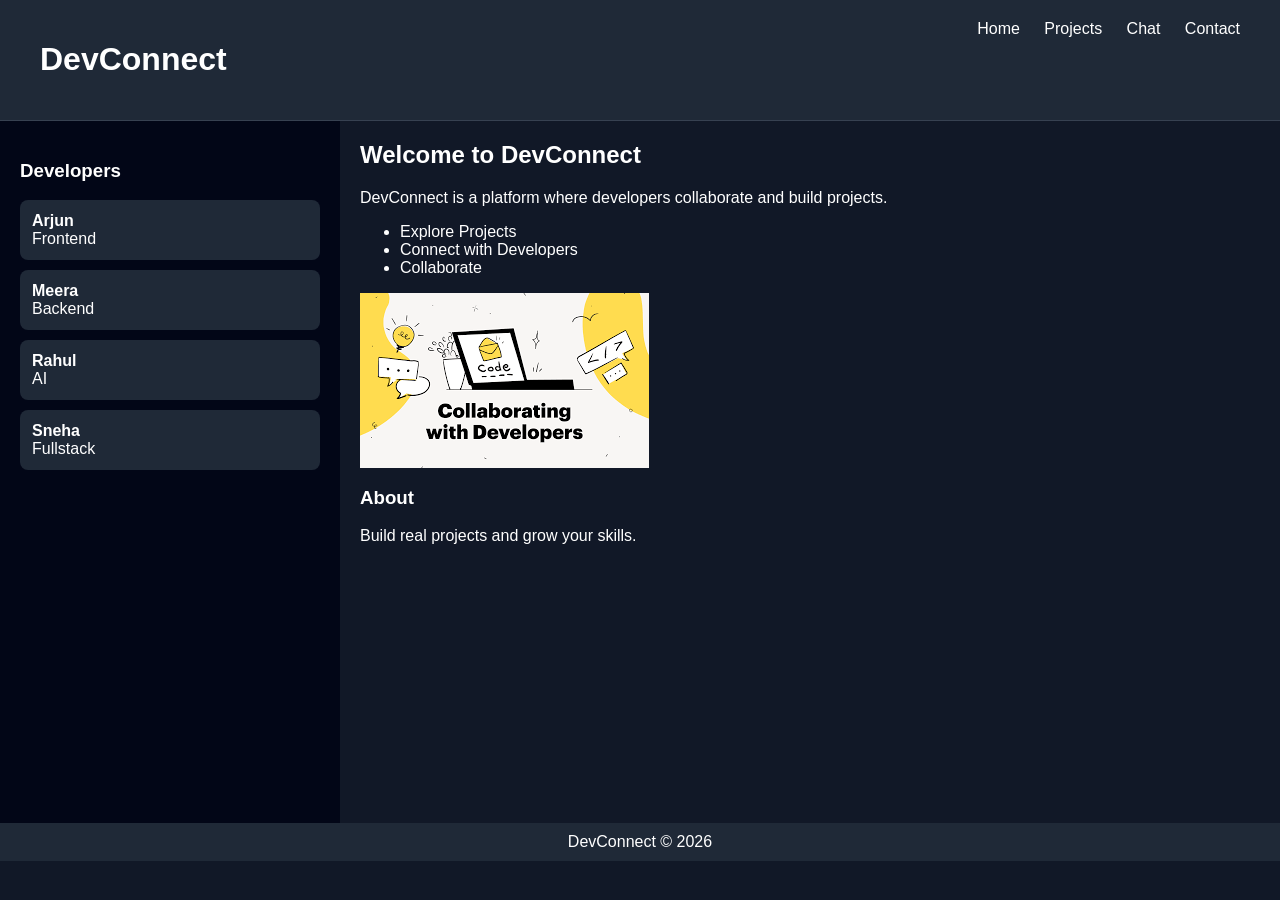
<file: index.html>
<!DOCTYPE html>
<html>
<head>
<title>DevConnect</title>
<link rel="stylesheet" href="styles.css">
</head>
<body>

<header class="top">
<h1>DevConnect</h1>
<nav>
<a href="#" onclick="loadPage('home.html')">Home</a>
<a href="#" onclick="loadPage('projects.html')">Projects</a>
<a href="#" onclick="loadPage('chat.html')">Chat</a>
<a href="#" onclick="loadPage('contact.html')">Contact</a>
</nav>
</header>

<div class="container">

<div class="sidebar">
<h3>Developers</h3>
<div id="devList"></div>
</div>

<div class="content">
<iframe id="frame" src="home.html"></iframe>
</div>

</div>

<footer>
DevConnect © 2026
</footer>

<script src="script.js"></script>
</body>
</html>
</file>
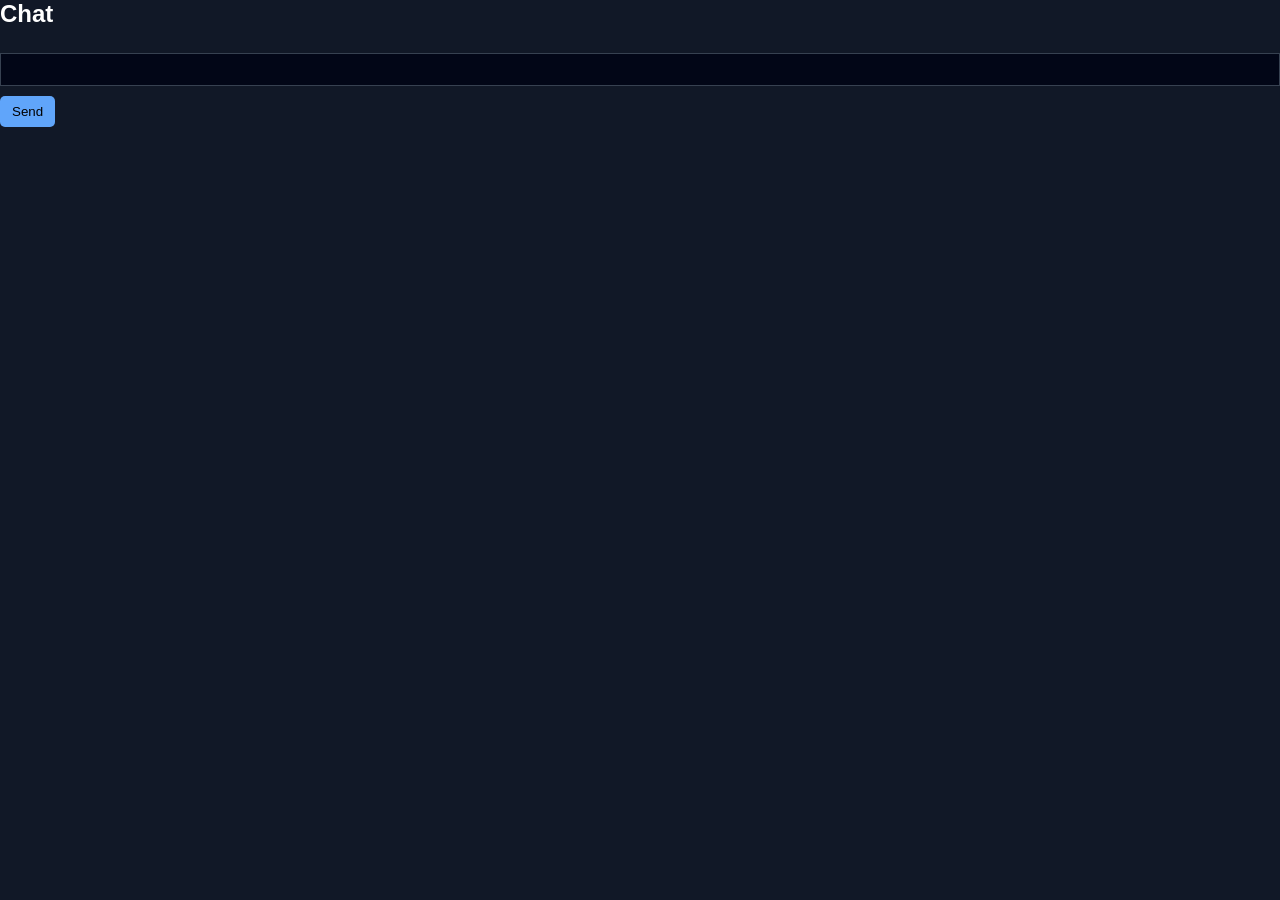
<file: chat.html>
<link rel="stylesheet" href="styles.css">
<body>

<h2>Chat</h2>

<div id="chatBox"></div>
<input id="msg">
<button onclick="send()">Send</button>

<script>
function send(){
var m=document.getElementById("msg").value;
if(m!=""){
document.getElementById("chatBox").innerHTML+="<p>"+m+"</p>";
}
}
</script>

</body>
</file>
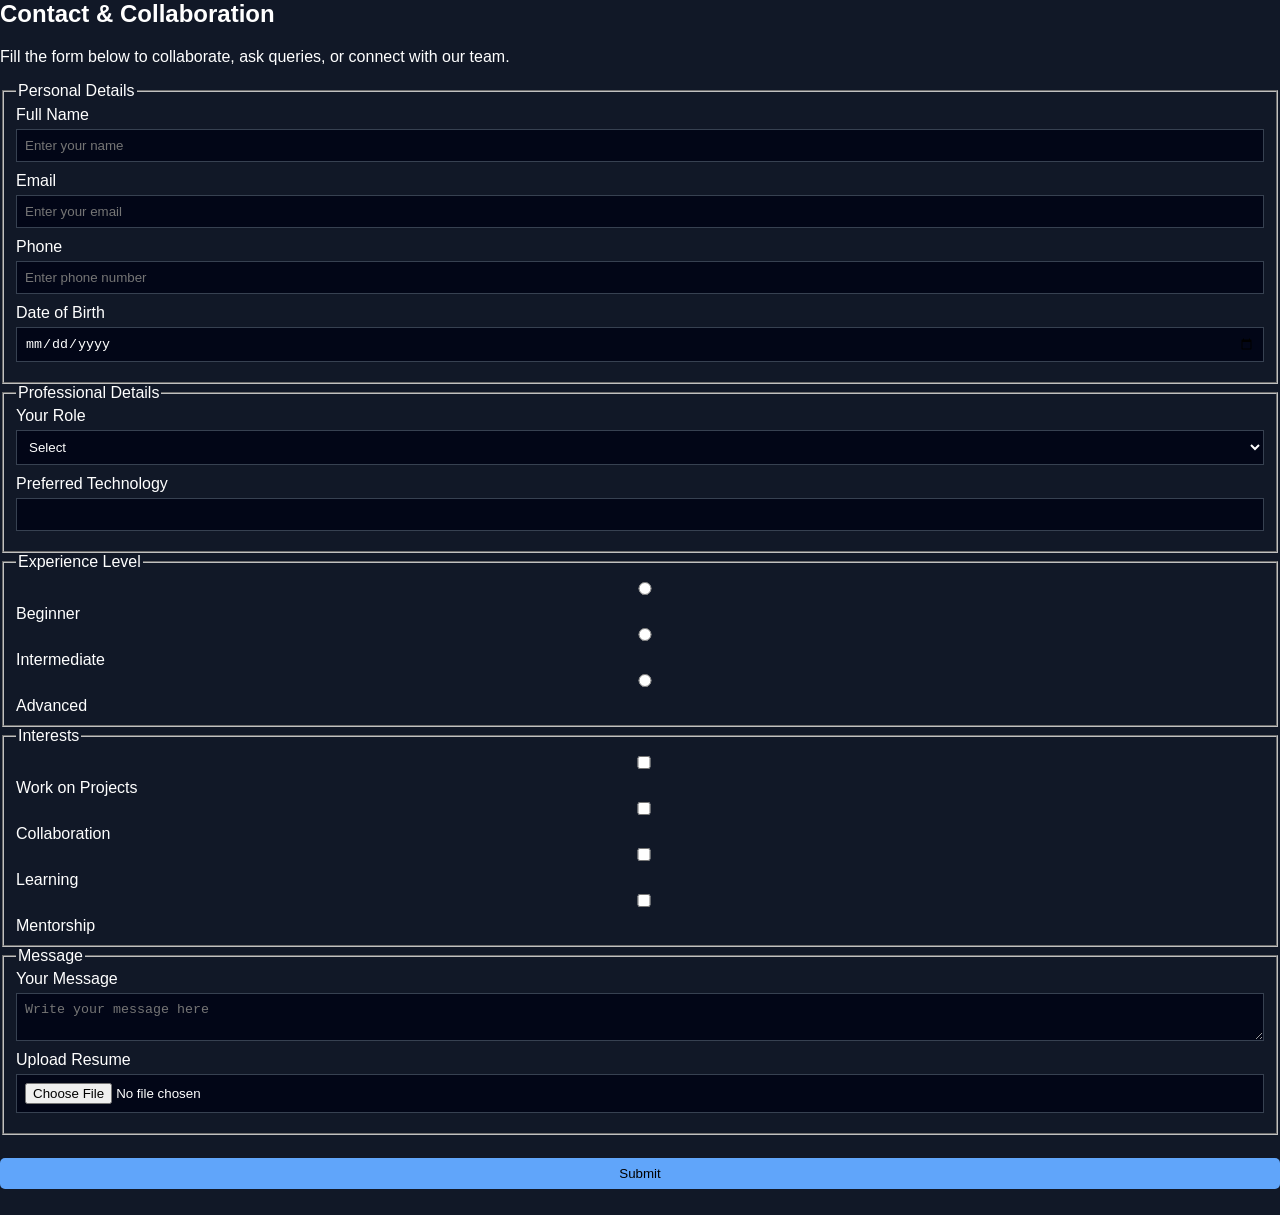
<file: contact.html>
<link rel="stylesheet" href="styles.css">
<body>

<h2>Contact & Collaboration</h2>

<p>Fill the form below to collaborate, ask queries, or connect with our team.</p>

<form onsubmit="return validate()">

<fieldset>
<legend>Personal Details</legend>

<label>Full Name</label>
<input type="text" id="name" placeholder="Enter your name">

<label>Email</label>
<input type="text" id="email" placeholder="Enter your email">

<label>Phone</label>
<input type="text" id="phone" placeholder="Enter phone number">

<label>Date of Birth</label>
<input type="date" id="dob">

</fieldset>

<fieldset>
<legend>Professional Details</legend>

<label>Your Role</label>
<select id="role">
<option value="">Select</option>
<option>Student</option>
<option>Frontend Developer</option>
<option>Backend Developer</option>
<option>Full Stack Developer</option>
</select>

<label>Preferred Technology</label>
<input list="tech" id="techInput">
<datalist id="tech">
<option value="HTML">
<option value="CSS">
<option value="JavaScript">
<option value="React">
<option value="Python">
</datalist>
</fieldset>

<fieldset>
<legend>Experience Level</legend>

<div class="option">
<input type="radio" name="exp" value="Beginner">
<label>Beginner</label>
</div>

<div class="option">
<input type="radio" name="exp" value="Intermediate">
<label>Intermediate</label>
</div>

<div class="option">
<input type="radio" name="exp" value="Advanced">
<label>Advanced</label>
</div>

</fieldset>

<fieldset>
<legend>Interests</legend>

<div class="option">
<input type="checkbox" value="Projects">
<label>Work on Projects</label>
</div>

<div class="option">
<input type="checkbox" value="Collaboration">
<label>Collaboration</label>
</div>

<div class="option">
<input type="checkbox" value="Learning">
<label>Learning</label>
</div>

<div class="option">
<input type="checkbox" value="Mentorship">
<label>Mentorship</label>
</div>

</fieldset>

<fieldset>
<legend>Message</legend>

<label>Your Message</label>
<textarea id="message" placeholder="Write your message here"></textarea>

<label>Upload Resume</label>
<input type="file" id="file">

</fieldset>

<br>

<input type="submit" value="Submit">

</form>

<script>
function validate(){
var name=document.getElementById("name").value;
var email=document.getElementById("email").value;
var phone=document.getElementById("phone").value;
var role=document.getElementById("role").value;
var message=document.getElementById("message").value;

if(name==""||email==""||phone==""||role==""||message==""){
alert("Please fill all required fields");
return false;
}

if(email.indexOf("@")==-1 || email.indexOf(".")==-1){
alert("Enter valid email");
return false;
}

if(isNaN(phone) || phone.length<10){
alert("Enter valid phone number");
return false;
}

var exp=document.getElementsByName("exp");
var selected=false;

for(var i=0;i<exp.length;i++){
if(exp[i].checked){
selected=true;
}}
if(!selected){
alert("Select experience level");
return false;
}

alert("Form submitted successfully!");
return true;
}
</script>
</body>
</file>
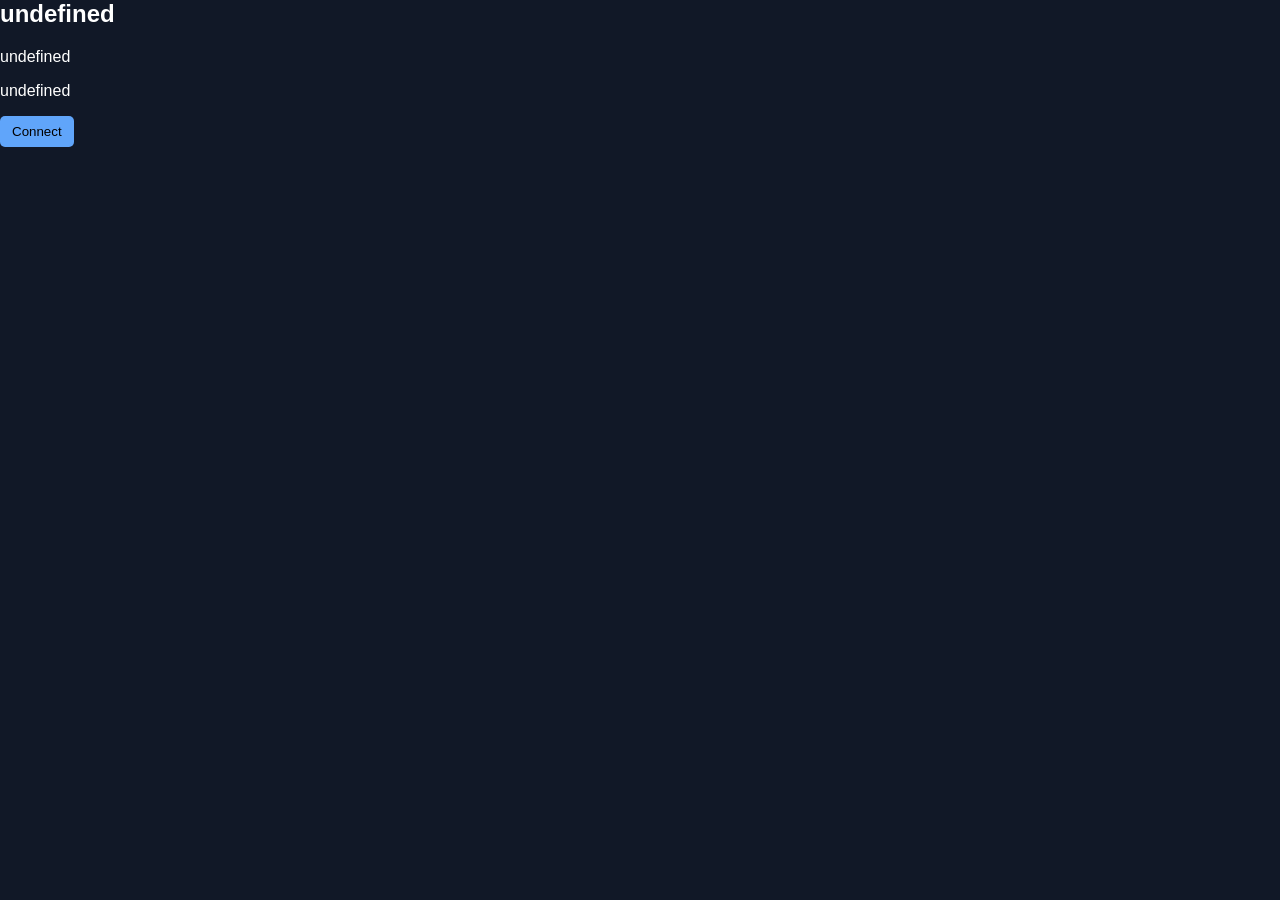
<file: developer.html>
<link rel="stylesheet" href="styles.css">
<body>
<h2 id="name"></h2>
<p id="skill"></p>
<p id="bio"></p>
<button onclick="connect()">Connect</button>
<script>
var names=["Arjun","Meera","Rahul","Sneha"];
var skills=[
"Frontend Developer",
"Backend Developer",
"AI Engineer",
"Full Stack Developer"
];
var bios=[
"Arjun is a frontend developer specializing in building responsive and visually appealing user interfaces. He has strong knowledge of HTML, CSS, and JavaScript. He focuses on creating smooth user experiences and modern web designs. He enjoys working on UI/UX improvements and interactive features.",

"Meera is a backend developer experienced in handling server-side logic and database management. She builds scalable systems and ensures efficient data flow in applications. Her expertise includes APIs and backend architecture. She plays a key role in making applications reliable and secure.",

"Rahul is an AI engineer who works on machine learning models and intelligent systems. He is passionate about data analysis and automation. He applies AI techniques to solve real-world problems. His work focuses on improving system intelligence and decision-making capabilities.",

"Sneha is a full stack developer who works on both frontend and backend technologies. She can design complete applications from scratch. She ensures smooth integration between UI and server logic. Her versatility makes her a strong contributor to any development team."
];
var i=localStorage.getItem("dev");

document.getElementById("name").innerHTML=names[i];
document.getElementById("skill").innerHTML=skills[i];
document.getElementById("bio").innerHTML=bios[i];

function connect(){
alert("Connection request sent");
}
</script>
</body>
</file>
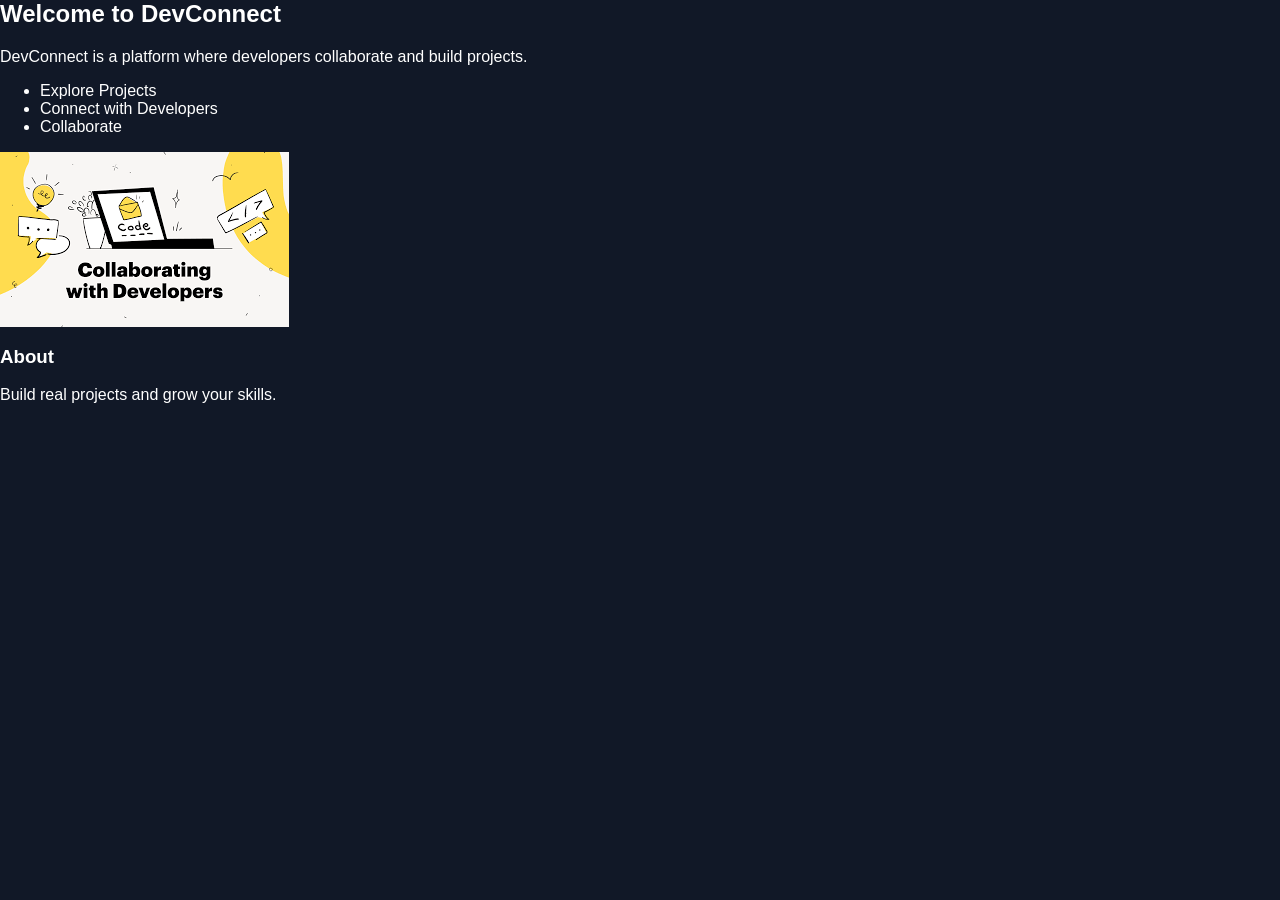
<file: home.html>
<link rel="stylesheet" href="styles.css">
<body>

<h2>Welcome to DevConnect</h2>

<p>DevConnect is a platform where developers collaborate and build projects.</p>

<ul>
<li>Explore Projects</li>
<li>Connect with Developers</li>
<li>Collaborate</li>
</ul>

<img src="image1.jpg">

<section>
<h3>About</h3>
<p>Build real projects and grow your skills.</p>
</section>

</body>
</file>
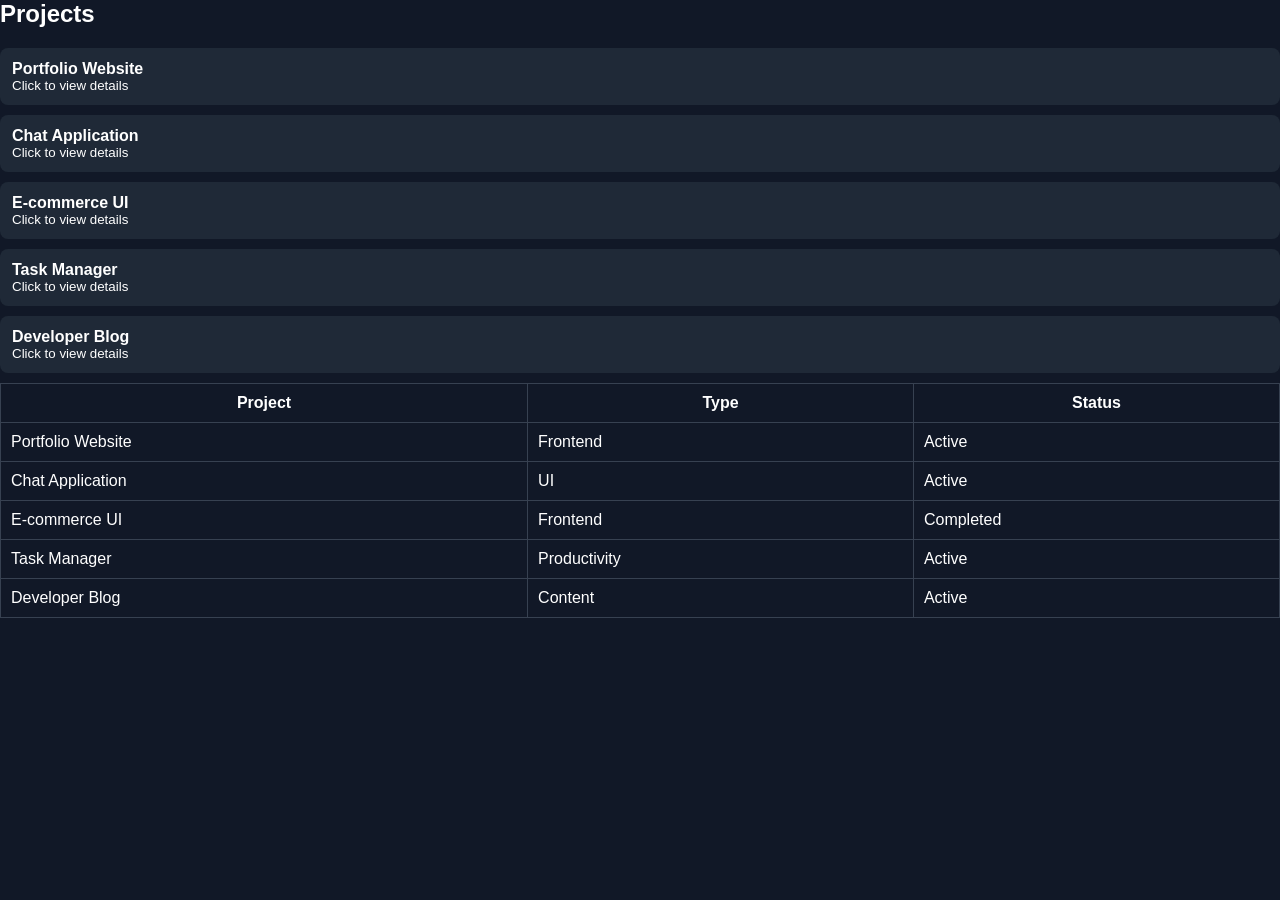
<file: projects.html>
<link rel="stylesheet" href="styles.css">
<body>

<h2>Projects</h2>

<div id="list"></div>
<div id="details"></div>

<table id="ptable">
<tr><th>Project</th><th>Type</th><th>Status</th></tr>
<tr onclick="show(0)"><td>Portfolio Website</td><td>Frontend</td><td>Active</td></tr>
<tr onclick="show(1)"><td>Chat Application</td><td>UI</td><td>Active</td></tr>
<tr onclick="show(2)"><td>E-commerce UI</td><td>Frontend</td><td>Completed</td></tr>
<tr onclick="show(3)"><td>Task Manager</td><td>Productivity</td><td>Active</td></tr>
<tr onclick="show(4)"><td>Developer Blog</td><td>Content</td><td>Active</td></tr>
</table>

<script>
var titles=[
"Portfolio Website",
"Chat Application",
"E-commerce UI",
"Task Manager",
"Developer Blog"
];

var desc=[
"A modern portfolio website designed to showcase developer skills, projects, and achievements. It includes responsive design and clean UI. The platform helps developers present their work professionally. It supports customization and personal branding.",

"A real-time chat application interface for seamless communication. It allows users to send messages instantly and collaborate. The UI focuses on clarity and usability. It can be expanded into a full real-time system.",

"A complete e-commerce interface simulating an online store. It includes product listings and navigation. The design ensures smooth user experience. It demonstrates modern shopping platform structure.",

"A task management system for organizing daily work. It improves productivity and workflow. The interface is simple and effective. It helps users manage time efficiently.",

"A blogging platform for developers to share knowledge. It supports reading and writing content. The UI focuses on readability. It encourages learning and sharing ideas."
];

var list="";
for(var i=0;i<titles.length;i++){
list+="<div class='card' onclick='show("+i+")'><b>"+titles[i]+"</b><br><small>Click to view details</small></div>";
}
document.getElementById("list").innerHTML=list;

function show(i){
document.getElementById("list").style.display="none";
document.getElementById("ptable").style.display="none";

document.getElementById("details").innerHTML=
"<h2>"+titles[i]+"</h2>"+
"<p>"+desc[i]+"</p>"+
"<button onclick='sendReq()'>Contribute</button><br><br>"+
"<button onclick='back()'>Back</button>";
}

function back(){
document.getElementById("list").style.display="block";
document.getElementById("ptable").style.display="table";
document.getElementById("details").innerHTML="";
}

function sendReq(){
alert("Request sent");
}
</script>

</body>
</file>
<file: styles.css>
body {
    margin: 0;
    font-family: Arial;
    background: #111827;
    color: #ffffff;
}

.top {
    background: #1f2937;
    padding: 20px 40px;
    display: flex;
    justify-content: space-between;
    border-bottom: 1px solid #374151;
}

nav a {
    margin-left: 20px;
    text-decoration: none;
    color: white;
}

.container {
    display: flex;
    height: 78vh;
}

.sidebar {
    width: 25%;
    background: #020617;
    padding: 20px;
}

.content {
    width: 75%;
    padding: 20px;
}

iframe {
    width: 100%;
    height: 100%;
    border: none;
}

.card {
    background: #1f2937;
    padding: 12px;
    margin-bottom: 10px;
    border-radius: 8px;
    cursor: pointer;
}

.card:hover {
    background: #374151;
}

button,
input[type="submit"] {
    background: #60a5fa;
    color: black;
    padding: 8px 12px;
    border: none;
    border-radius: 5px;
    cursor: pointer;
}

input, textarea, select {
    width: 100%;
    padding: 8px;
    margin-top: 5px;
    margin-bottom: 10px;
    background: #020617;
    color: white;
    border: 1px solid #374151;
}

table {
    width: 100%;
    border-collapse: collapse;
}

th, td {
    border: 1px solid #374151;
    padding: 10px;
    color: white;
}

footer {
    text-align: center;
    padding: 10px;
    background: #1f2937;
}
</file>
